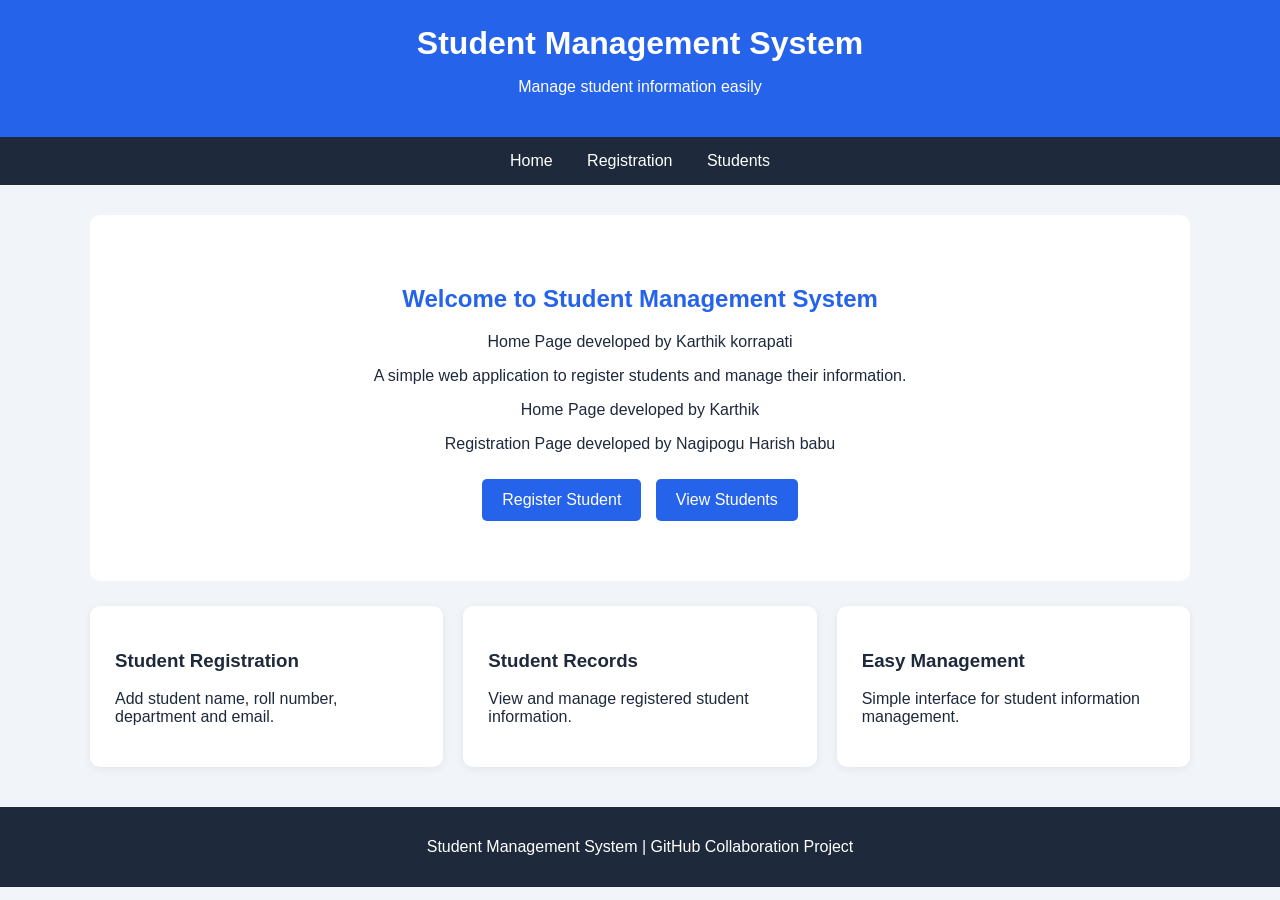
<file: index.html>
<!DOCTYPE html>
<html lang="en">
<head>
    <meta charset="UTF-8">
    <meta name="viewport" content="width=device-width, initial-scale=1.0">
    <title>Student Management System</title>
    <link rel="stylesheet" href="css/style.css">
</head>
<body>

<header>
    <h1>Student Management System</h1>
    <p>Manage student information easily</p>
</header>

<nav>
    <a href="index.html">Home</a>
    <a href="registration.html">Registration</a>
    <a href="students.html">Students</a>
</nav>

<main class="container">
    <section class="hero">
        <h2>Welcome to Student Management System</h2>
        <p>Home Page developed by Karthik korrapati</p>
        <p>
            A simple web application to register students
            and manage their information.
        </p>

        <!-- Team member contributions -->
        <p>Home Page developed by Karthik</p>
        <p>Registration Page developed by Nagipogu Harish babu </p>

        <a href="registration.html" class="button">
            Register Student
        </a>

        <a href="students.html" class="button">
            View Students
        </a>
    </section>

    <section class="cards">
        <div class="card">
            <h3>Student Registration</h3>
            <p>Add student name, roll number, department and email.</p>
        </div>

        <div class="card">
            <h3>Student Records</h3>
            <p>View and manage registered student information.</p>
        </div>

        <div class="card">
            <h3>Easy Management</h3>
            <p>Simple interface for student information management.</p>
        </div>
    </section>
</main>

<footer>
    <p>Student Management System | GitHub Collaboration Project</p>
</footer>

</body>
</html>
</file>
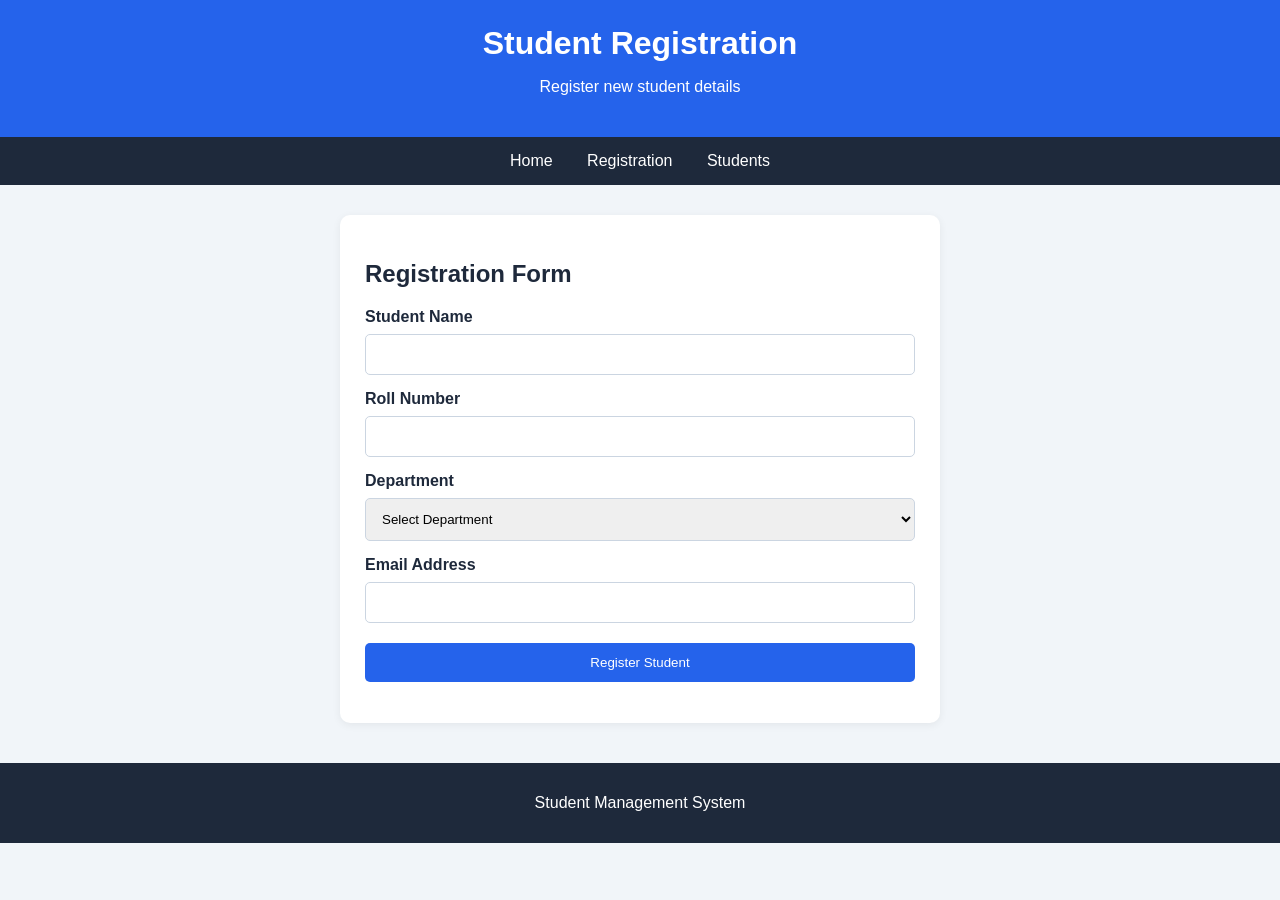
<file: registration.html>
<!DOCTYPE html>
<html lang="en">
<head>
    <meta charset="UTF-8">
    <meta name="viewport" content="width=device-width, initial-scale=1.0">
    <title>Student Registration</title>
    <link rel="stylesheet" href="css/style.css">
</head>
<body>

<header>
    <h1>Student Registration</h1>
    <p>Register new student details</p>
</header>

<nav>
    <a href="index.html">Home</a>
    <a href="registration.html">Registration</a>
    <a href="students.html">Students</a>
</nav>

<main class="container">
    <section class="form-card">
        <h2>Registration Form</h2>

        <form id="studentForm">

            <label for="name">Student Name</label>
            <input type="text" id="name" required>

            <label for="roll">Roll Number</label>
            <input type="text" id="roll" required>

            <label for="department">Department</label>
            <select id="department" required>
                <option value="">Select Department</option>
                <option value="CSE">Computer Science</option>
                <option value="ECE">Electronics</option>
                <option value="EEE">Electrical</option>
                <option value="MECH">Mechanical</option>
                <option value="CIVIL">Civil</option>
            </select>

            <label for="email">Email Address</label>
            <input type="email" id="email" required>

            <button type="submit">Register Student</button>

        </form>

        <p id="message"></p>
    </section>
</main>

<footer>
    <p>Student Management System</p>
</footer>

<script src="js/script.js"></script>

</body>
</html>
</file>
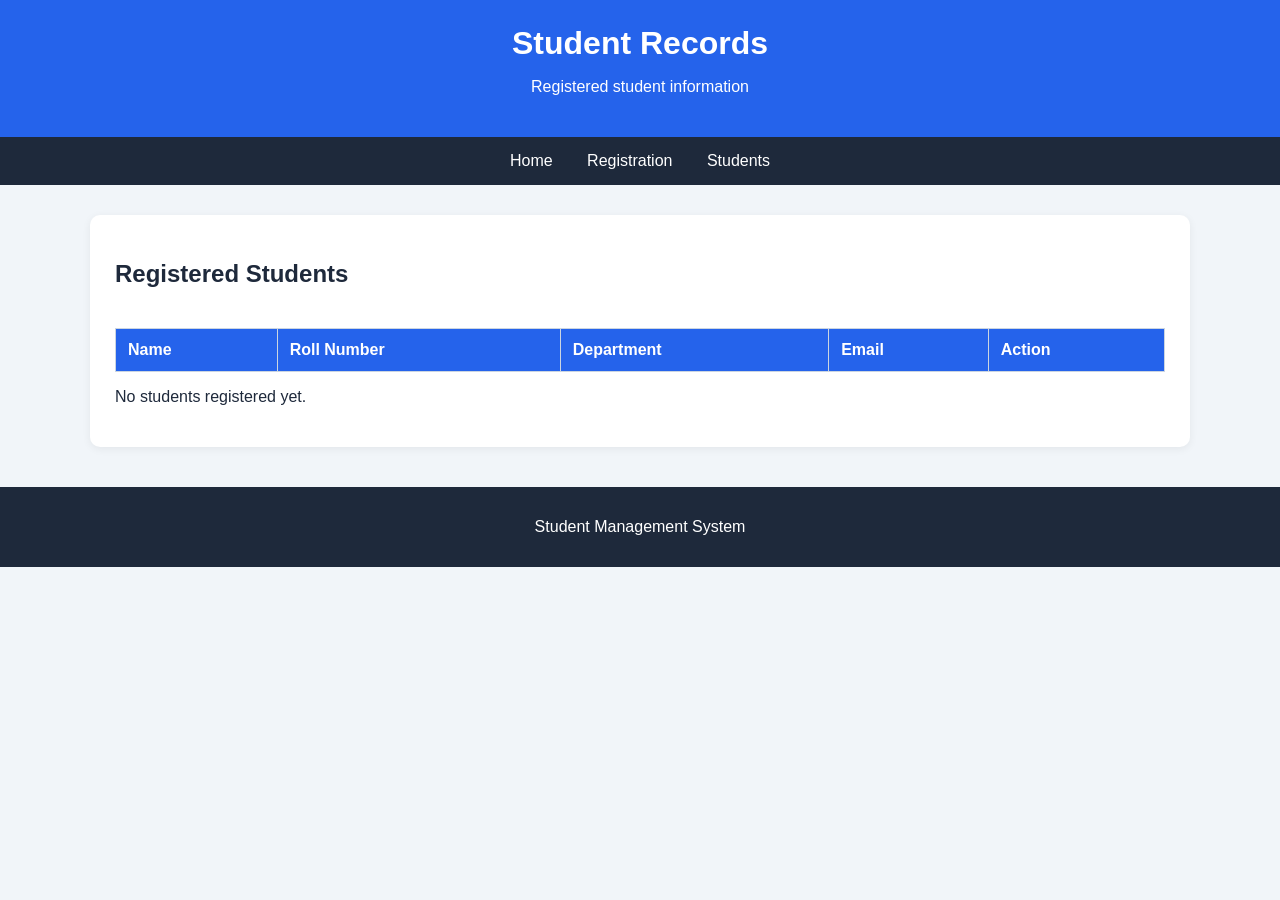
<file: students.html>
<!DOCTYPE html>
<html lang="en">
<head>
    <meta charset="UTF-8">
    <meta name="viewport" content="width=device-width, initial-scale=1.0">
    <title>Student Records</title>
    <link rel="stylesheet" href="css/style.css">
</head>
<body>

<header>
    <h1>Student Records</h1>
    <p>Registered student information</p>
</header>

<nav>
    <a href="index.html">Home</a>
    <a href="registration.html">Registration</a>
    <a href="students.html">Students</a>
</nav>

<main class="container">
    <section class="table-card">
        <h2>Registered Students</h2>

        <div class="table-wrapper">
            <table>
                <thead>
                    <tr>
                        <th>Name</th>
                        <th>Roll Number</th>
                        <th>Department</th>
                        <th>Email</th>
                        <th>Action</th>
                    </tr>
                </thead>

                <tbody id="studentTable">
                </tbody>
            </table>
        </div>

        <p id="emptyMessage">No students registered yet.</p>
    </section>
</main>

<footer>
    <p>Student Management System</p>
</footer>

<script src="js/script.js"></script>

</body>
</html>
</file>
<file: css/style.css>
* {
    box-sizing: border-box;
}

body {
    margin: 0;
    font-family: Arial, sans-serif;
    background: #f1f5f9;
    color: #1e293b;
}

header {
    background: #2563eb;
    color: white;
    text-align: center;
    padding: 25px;
}

header h1 {
    margin: 0 0 10px;
}

nav {
    background: #1e293b;
    padding: 15px;
    text-align: center;
}

nav a {
    color: white;
    text-decoration: none;
    margin: 0 15px;
}

nav a:hover {
    color: #93c5fd;
}

.container {
    width: 90%;
    max-width: 1100px;
    margin: 30px auto;
}

.hero {
    background: white;
    text-align: center;
    padding: 50px 20px;
    border-radius: 10px;
}

.hero h2 {
    color: #2563eb;
}

.button,
button {
    display: inline-block;
    background: #2563eb;
    color: white;
    padding: 12px 20px;
    margin: 10px 5px;
    border: none;
    border-radius: 5px;
    text-decoration: none;
    cursor: pointer;
}

.button:hover,
button:hover {
    background: #1d4ed8;
}

.cards {
    display: grid;
    grid-template-columns: repeat(auto-fit, minmax(220px, 1fr));
    gap: 20px;
    margin-top: 25px;
}

.card,
.form-card,
.table-card {
    background: white;
    padding: 25px;
    border-radius: 10px;
    box-shadow: 0 2px 8px #00000010;
}

.form-card {
    max-width: 600px;
    margin: auto;
}

label {
    display: block;
    margin-top: 15px;
    font-weight: bold;
}

input,
select {
    width: 100%;
    padding: 12px;
    margin-top: 8px;
    border: 1px solid #cbd5e1;
    border-radius: 5px;
}

form button {
    width: 100%;
    margin: 20px 0 0;
}

#message {
    color: #15803d;
    text-align: center;
}

.table-wrapper {
    overflow-x: auto;
}

table {
    width: 100%;
    border-collapse: collapse;
    margin-top: 20px;
}

th,
td {
    padding: 12px;
    border: 1px solid #cbd5e1;
    text-align: left;
}

th {
    background: #2563eb;
    color: white;
}

.delete-button {
    background: #dc2626;
}

footer {
    background: #1e293b;
    color: white;
    text-align: center;
    padding: 15px;
    margin-top: 40px;
}

@media (max-width: 600px) {
    nav a {
        display: inline-block;
        margin: 8px;
    }

    .container {
        width: 95%;
    }
}
</file>
